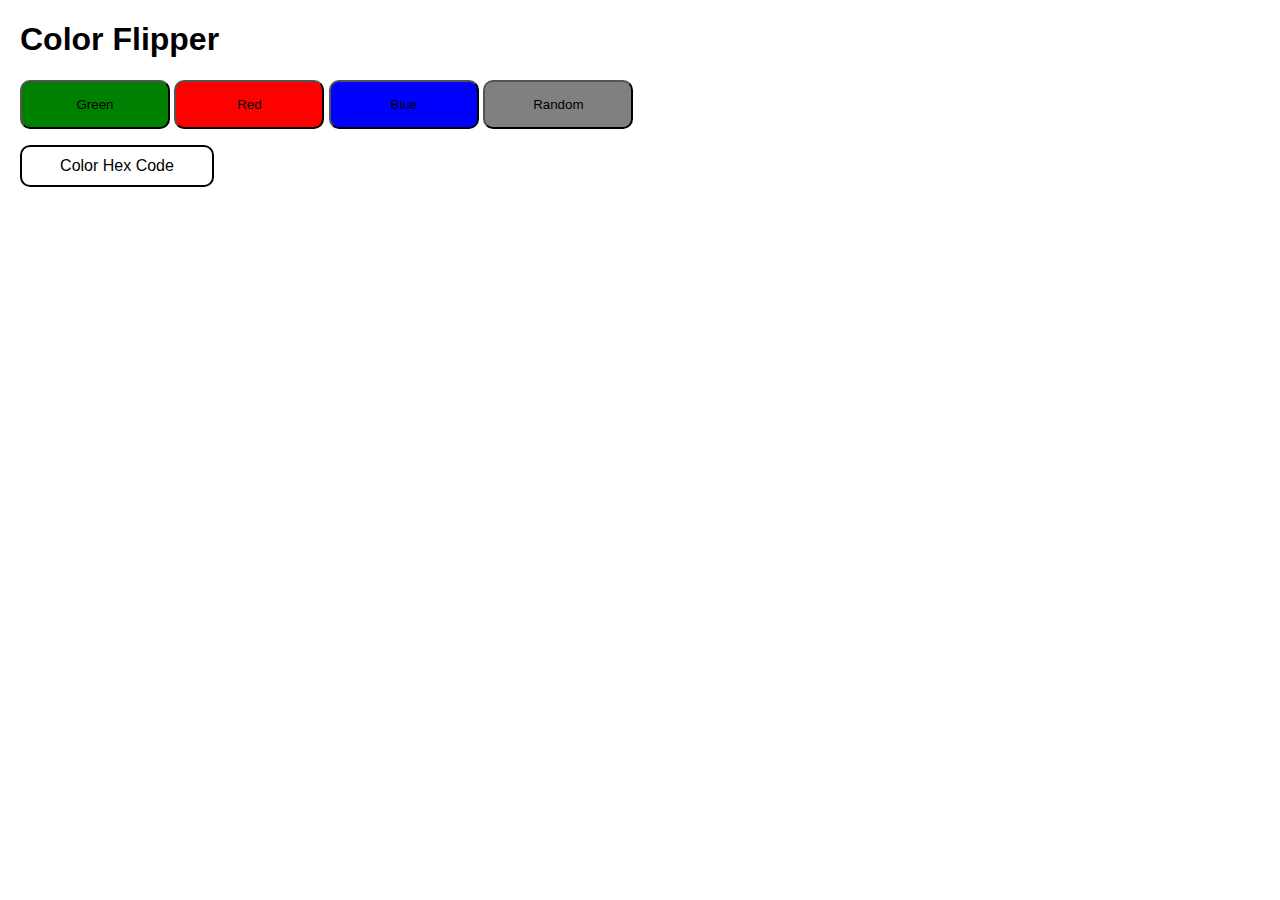
<file: color-choose/main.html>
<!DOCTYPE html>
<html lang="en">
<head>
    <meta charset="UTF-8">
    <meta name="viewport" content="width=device-width, initial-scale=1.0">
    <title>Arx Color Flipper</title>
    <link rel="stylesheet" href="style.css">
</head>
<body>
    <h1> Color Flipper </h1>
    <div class="color-btn">
        <button id="green-btn" class="indiv-color-btn" onclick="setColor('#008000')"> Green </button>
        <button id="red-btn" class="indiv-color-btn" onclick="setColor('#ff0000')"> Red </button>
        <button id="blue-btn" class="indiv-color-btn" onclick="setColor('#0000ff')"> Blue </button>
        <button id="random-btn" class="indiv-color-btn" onclick="setRandomColor()"> Random </button>
    </div>

    <p id="hex-code">Color Hex Code</p>
    <script src="index.js"></script>
</body>
</html>
</file>
<file: color-choose/style.css>
body {
    font-family: Arial, Helvetica, sans-serif;
    margin: 20px;;
}

.indiv-color-btn {
   padding: 15px 40px;
   width: 150px;
   border-radius: 10px;
}

#green-btn {
    background: green;
}

#red-btn {
    background: red;
}

#blue-btn {
    background: blue;
}

#random-btn {
    background: grey;
}

#hex-code {
    border: 2px solid black;
    width: 150px;
    text-align: center;
    border-radius: 10px;
    padding: 10px 20px;
}
</file>
